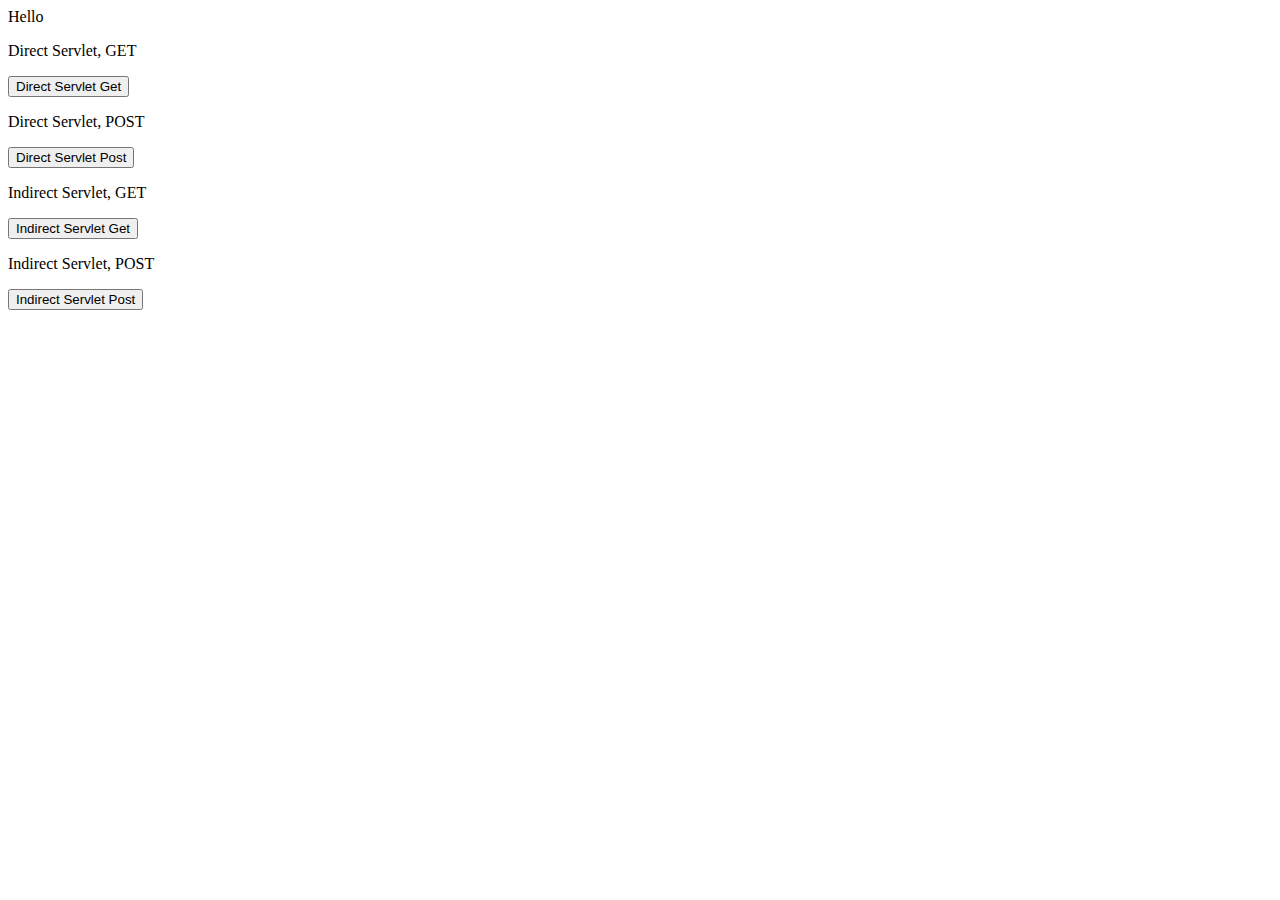
<file: src/main/webapp/html/index.html>
<!DOCTYPE html>
<html>
	<head>
		<meta charset="UTF-8">
		<title>Project 1</title>
	</head>
	<body>
		Hello
		<div>
			<form method="get" action="/project1/dirserv">
				<p>Direct Servlet, GET</p>
				<input type="submit" value="Direct Servlet Get">
			</form>
			<form method="post" action="/project1/dirserv">
				<p>Direct Servlet, POST</p>
				<input type="submit" value="Direct Servlet Post">
			</form>
			<form method="get" action="/project1/indirserv">
				<p>Indirect Servlet, GET</p>
				<input type="submit" value="Indirect Servlet Get">
			</form>
			<form method="post" action="/project1/indirserv">
				<p>Indirect Servlet, POST</p>
				<input type="submit" value="Indirect Servlet Post">
			</form>
		</div>
	</body>
</html>
</file>
